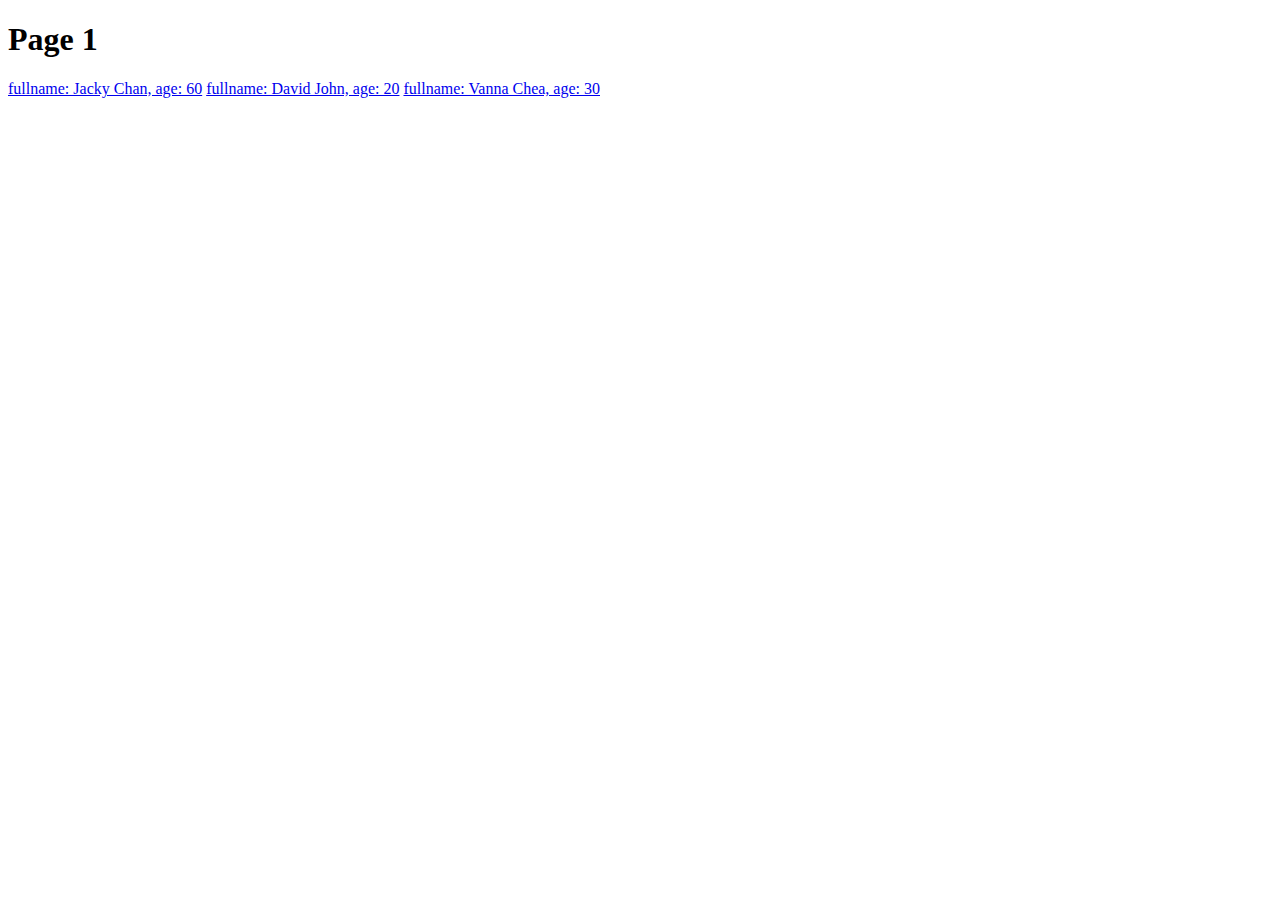
<file: url-params/page1.html>
<!DOCTYPE html>
<html lang="en">

<head>
    <meta charset="UTF-8">
    <meta name="viewport" content="width=device-width, initial-scale=1.0">
    <title>Page 1</title>
</head>

<body>
    <h1>Page 1</h1>
    <a href="./page2.html?fullname=Jacky Chan&age=60">fullname: Jacky Chan, age: 60</a>
    <a href="./page2.html?fullname=David John&age=20">fullname: David John, age: 20</a>
    <a href="./page2.html?fullname=Vanna Chan&age=30">fullname: Vanna Chea, age: 30</a>
</body>

</html>
</file>
